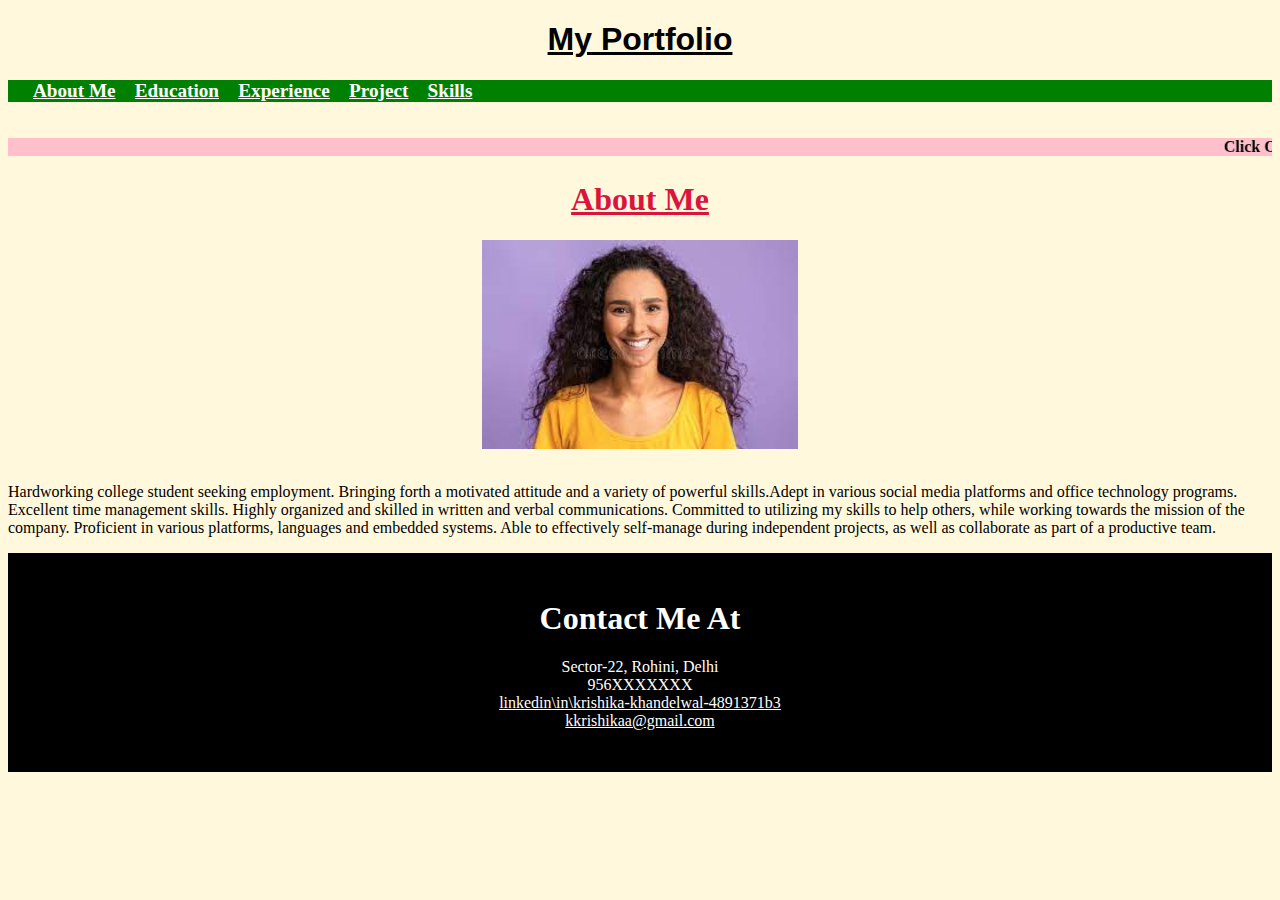
<file: index.html>
<!DOCTYPE html>
<html lang="en">
<head>
    <meta charset="UTF-8">
    <meta http-equiv="X-UA-Compatible" content="IE=edge">
    <meta name="viewport" content="width=device-width, initial-scale=1.0">
    <title>Document</title>
    <link rel="stylesheet" type="text/css" href="portfolio.css">
    <link rel="bootstrap" href="bootstrap-5.3.0-alpha1-dist">
</head>
<body>
    <header>
       <h1 bgcolor="Red"><u>My Portfolio</u></h1> 
    </header>
    <main>
        <section class="tab">
        <a href="index.html">About Me</a>&nbsp;&nbsp;&nbsp;
        <a href="education.html">Education</a>&nbsp;&nbsp;&nbsp;
        <a href="experience.html">Experience</a>&nbsp;&nbsp;&nbsp;
        <a href="project.html">Project</a>&nbsp;&nbsp;&nbsp;
        <a href="skills.html">Skills</a>
        </section>
        <br>
        <br>
        <marquee direction="left" bgcolor="pink"><b>Click On The tabs To Navigate To other Sections Of the Portfolio</b></marquee>
        <h1>About Me</h1>
        <img class="center" src="download.jpg" alt="Image Loading" height="20%" width="25%">
        <br>
        <p>
            Hardworking college 	 
student seeking employment. Bringing forth a motivated attitude and a variety of powerful skills.Adept in various social media platforms and office technology programs. Excellent time management skills. Highly organized and skilled in 
written and verbal communications. 	 
Committed to utilizing my skills to help others, while 	 working towards the 	 mission of the company. Proficient in various platforms, languages and embedded systems. Able 
to effectively self-manage 
during independent 	 projects, as well as 	 collaborate as part of a 	 productive team. 

        </p>
    </main>
    <footer>
        <section>
            <h1>
                Contact Me At
            </h1>
            <p>
                Sector-22, Rohini, Delhi
                <br>
                956XXXXXXX
                <br>
                <a href="\in\krishika-khandelwal-4891371b3">linkedin\in\krishika-khandelwal-4891371b3</a>
                <br>
                <a href="kkrishikaa@gmail.com">kkrishikaa@gmail.com</a>
            </p>
        </section>
    </footer>
</body>
</html>
</file>
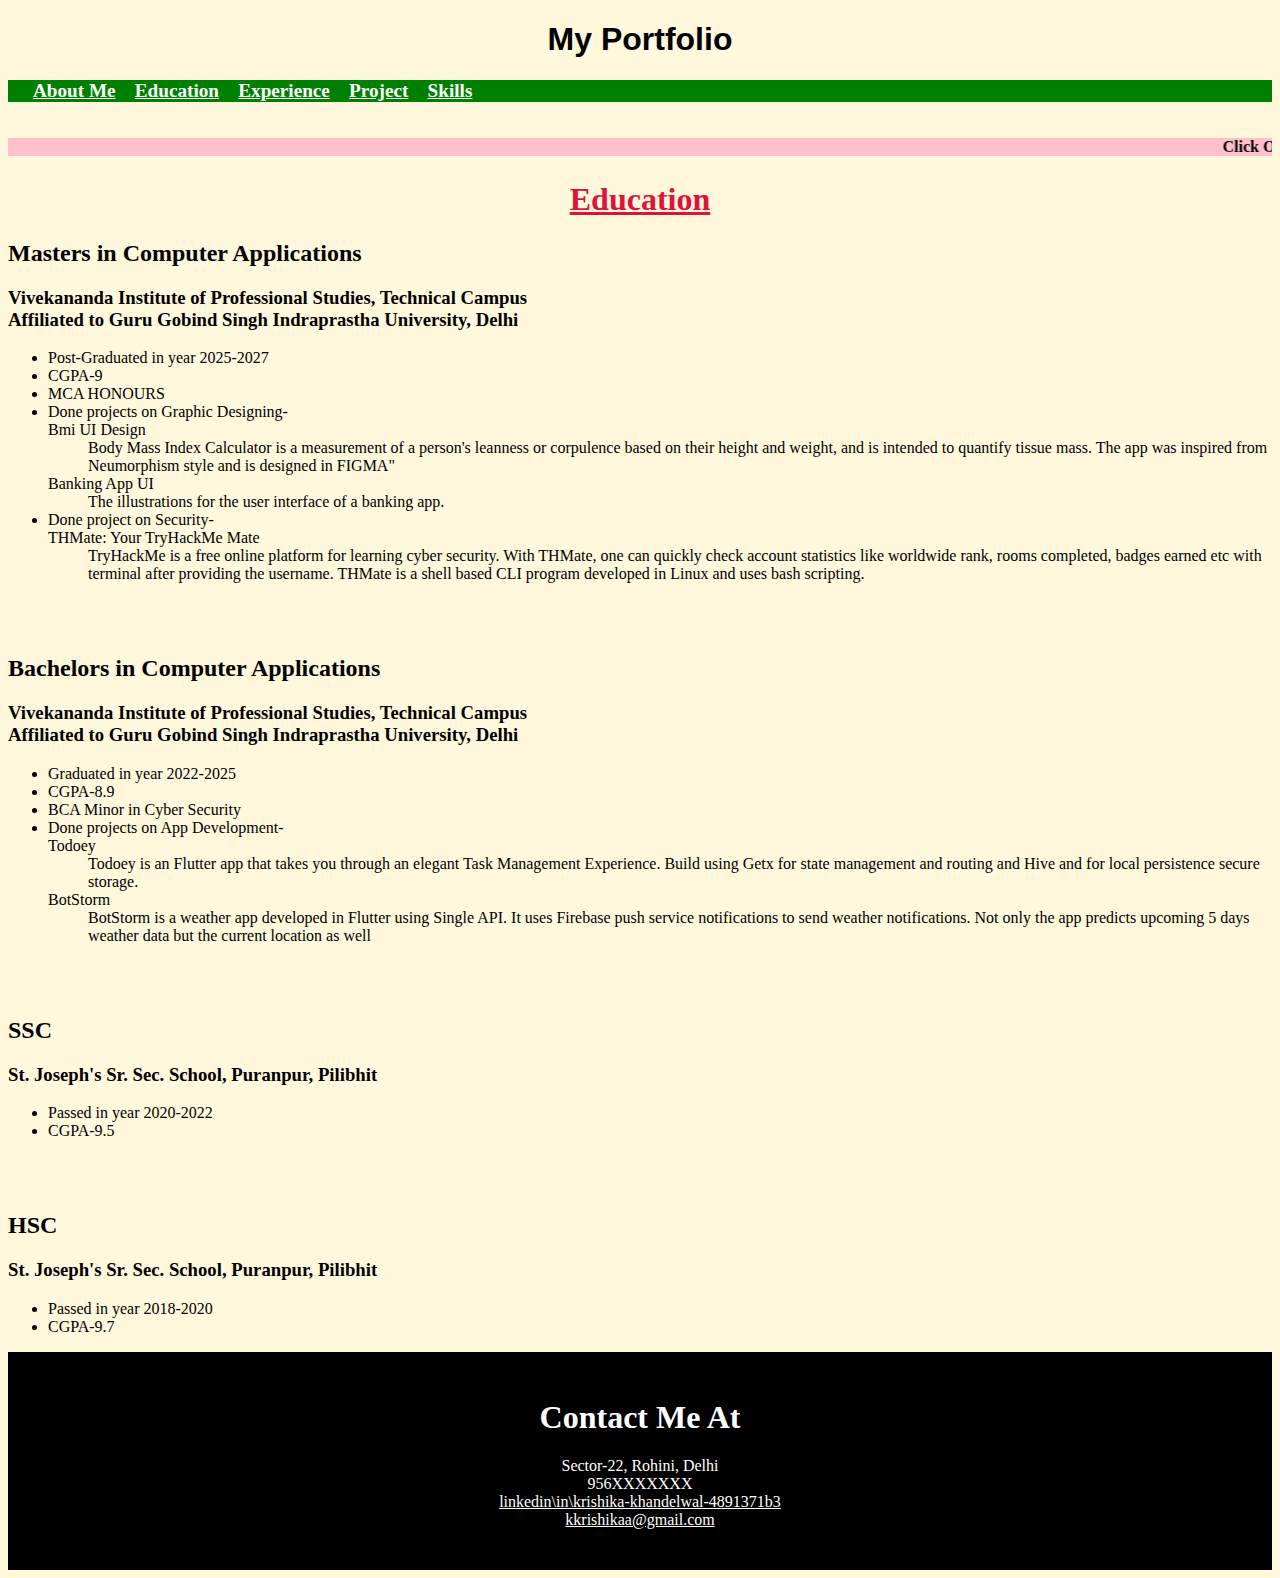
<file: education.html>
<!DOCTYPE html>
<html lang="en">
<head>
    <meta charset="UTF-8">
    <meta http-equiv="X-UA-Compatible" content="IE=edge">
    <meta name="viewport" content="width=device-width, initial-scale=1.0">
    <title>Document</title>
    <link rel="stylesheet" type="text/css" href="portfolio.css">
    <link rel="bootstrap" href="bootstrap-5.3.0-alpha1-dist">
</head>
<body>
    <header>
        <h1>My Portfolio</h1>
    </header>
    <main>
        <section class="tab">
        <a href="index.html">About Me</a>&nbsp;&nbsp;&nbsp;
        <a href="education.html">Education</a>&nbsp;&nbsp;&nbsp;
        <a href="experience.html">Experience</a>&nbsp;&nbsp;&nbsp;
        <a href="project.html">Project</a>&nbsp;&nbsp;&nbsp;
        <a href="skills.html">Skills</a>
        </section>
        <br>
        <br>
        <strong><b>
        <marquee class="marquee" width=100% direction="left" bgcolor="pink" height=100%>Click On The tabs To Navigate To other Sections Of the Portfolio</marquee>
        </b></strong>
        <h1>Education</h1>
        <section id="education">
            <h2>Masters in Computer Applications</h2>
            <h3>Vivekananda Institute of Professional Studies, Technical Campus<br>
            Affiliated to Guru Gobind Singh Indraprastha University, Delhi</h3>
            <ul><li>Post-Graduated in year 2025-2027</li><li>CGPA-9</li><li>MCA HONOURS</li>
            <li>Done projects on Graphic Designing-<dl><dt>Bmi UI Design</dt><dd>Body Mass Index  Calculator 
                is a measurement of a person's leanness or corpulence based on their height and weight, and is intended to quantify tissue mass. 
                The app was inspired from Neumorphism style and is designed in FIGMA"</dd><dt>Banking App UI</dt>
                <dd>The illustrations for the user interface of a banking app.</dd></dl></li>
            <li>Done project on Security-<dl><dt>THMate: Your TryHackMe Mate</dt>
            <dd>TryHackMe is a free online platform for learning cyber security. With THMate, one can quickly check account statistics like worldwide rank, rooms completed, badges earned etc with terminal after providing the username.
                 THMate is a shell based CLI program developed in Linux and uses bash scripting.</dd></dl></li></ul>
                 <br>
                 <br>
                 <h2>Bachelors in Computer Applications</h2>
                 <h3>Vivekananda Institute of Professional Studies, Technical Campus<br>
                    Affiliated to Guru Gobind Singh Indraprastha University, Delhi</h3>
                <ul>
                    <li>Graduated in year 2022-2025</li>
                    <li>CGPA-8.9</li>
                    <li>BCA Minor in Cyber Security</li>
                    <li>Done projects on App Development-<dl><dt>Todoey</dt><dd>Todoey is an Flutter app that takes you through an elegant Task Management Experience.
                         Build using Getx for state management and routing and Hive and for local persistence secure storage.</dd>
                        <dt>BotStorm
                        </dt><dd>BotStorm is a weather app developed in Flutter using Single API. It uses Firebase push service notifications to send weather notifications.
                             Not only the app predicts upcoming 5 days weather data but the current location as well</dd></dl></li>
                </ul>
                <br>
                <br>
                <h2>SSC</h2>
                <h3>St. Joseph's Sr. Sec. School, Puranpur, Pilibhit</h3>
                <ul><li>Passed in year 2020-2022</li><li>CGPA-9.5</li></ul>
                <br>
                <br>
                <h2>HSC</h2>
                <h3>St. Joseph's Sr. Sec. School, Puranpur, Pilibhit</h3>
                <ul><li>Passed in year 2018-2020</li><li>CGPA-9.7</li></ul>
        </section>
    </main>
    <footer>
        <section>
            <h1>
                Contact Me At
            </h1>
            <p>
                Sector-22, Rohini, Delhi
                <br>
                956XXXXXXX
                <br>
                <a href="\in\krishika-khandelwal-4891371b3">linkedin\in\krishika-khandelwal-4891371b3</a>
                <br>
                <a href="kkrishikaa@gmail.com">kkrishikaa@gmail.com</a>
            </p>
        </section>
    </footer>
</body>
</html>
</file>
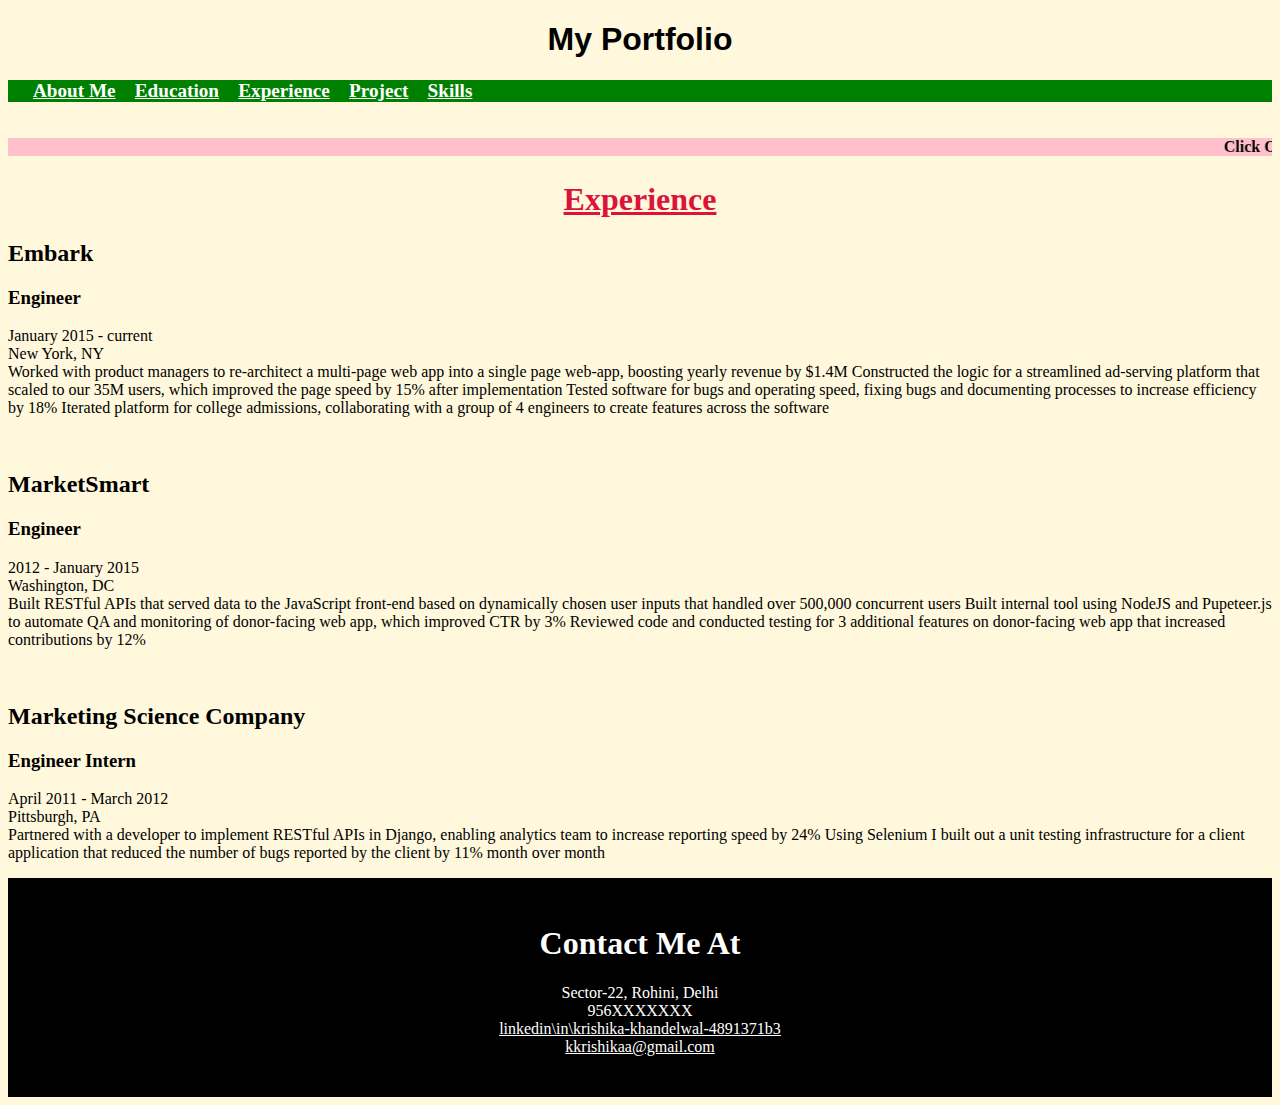
<file: experience.html>
<!DOCTYPE html>
<html lang="en">
<head>
    <meta charset="UTF-8">
    <meta http-equiv="X-UA-Compatible" content="IE=edge">
    <meta name="viewport" content="width=device-width, initial-scale=1.0">
    <title>Document</title>
    <link rel="stylesheet" type="text/css" href="portfolio.css">
    <link rel="bootstrap" href="bootstrap-5.3.0-alpha1-dist">
</head>
<body>
    <header>
        <h1>My Portfolio</h1>
    </header>
    <main>
        <section class="tab">
        <a href="index.html">About Me</a>&nbsp;&nbsp;&nbsp;
        <a href="education.html">Education</a>&nbsp;&nbsp;&nbsp;
        <a href="experience.html">Experience</a>&nbsp;&nbsp;&nbsp;
        <a href="project.html">Project</a>&nbsp;&nbsp;&nbsp;
        <a href="skills.html">Skills</a>
        </section>
        <br>
        <br>
        <strong><b>
        <marquee class="marquee" width=100% direction="left" bgcolor="pink" height=100%>Click On The tabs To Navigate To other Sections Of the Portfolio</marquee>
        </b></strong>
        <h1>Experience</h1>
       <section><h2> Embark</h2>
       <h3>Engineer</h3>
<p>January 2015 - current<br>
New York, NY<br>
Worked with product managers to re-architect a multi-page web app into a single page web-app, boosting yearly revenue by $1.4M
Constructed the logic for a streamlined ad-serving platform that scaled to our 35M users, which improved the page speed by 15% after implementation
Tested software for bugs and operating speed, fixing bugs and documenting processes to increase efficiency by 18%
Iterated platform for college admissions, collaborating with a group of 4 engineers to create features across the software</p><br>
<h2>MarketSmart</h2>
<h3>Engineer</h3>
<p> 2012 - January 2015<br>
Washington, DC<br>
Built RESTful APIs that served data to the JavaScript front-end based on dynamically chosen user inputs that handled over 500,000 concurrent users
Built internal tool using NodeJS and Pupeteer.js to automate QA and monitoring of donor-facing web app, which improved CTR by 3%
Reviewed code and conducted testing for 3 additional features on donor-facing web app that increased contributions by 12%</p><br>
<h2>Marketing Science Company</h2>
<h3> Engineer Intern</h3>
<p>April 2011 - March 2012<br>
Pittsburgh, PA<br>
Partnered with a developer to implement RESTful APIs in Django, enabling analytics team to increase reporting speed by 24%
Using Selenium I built out a unit testing infrastructure for a client application that reduced the number of bugs reported by the client by 11% month over month</p>
    </section></main>
    <footer>
        <section>
            <h1>
                Contact Me At
            </h1>
            <p>
                Sector-22, Rohini, Delhi
                <br>
                956XXXXXXX
                <br>
                <a href="\in\krishika-khandelwal-4891371b3">linkedin\in\krishika-khandelwal-4891371b3</a>
                <br>
                <a href="kkrishikaa@gmail.com">kkrishikaa@gmail.com</a>
            </p>
        </section>
    </footer>
</body>
</html>
</file>
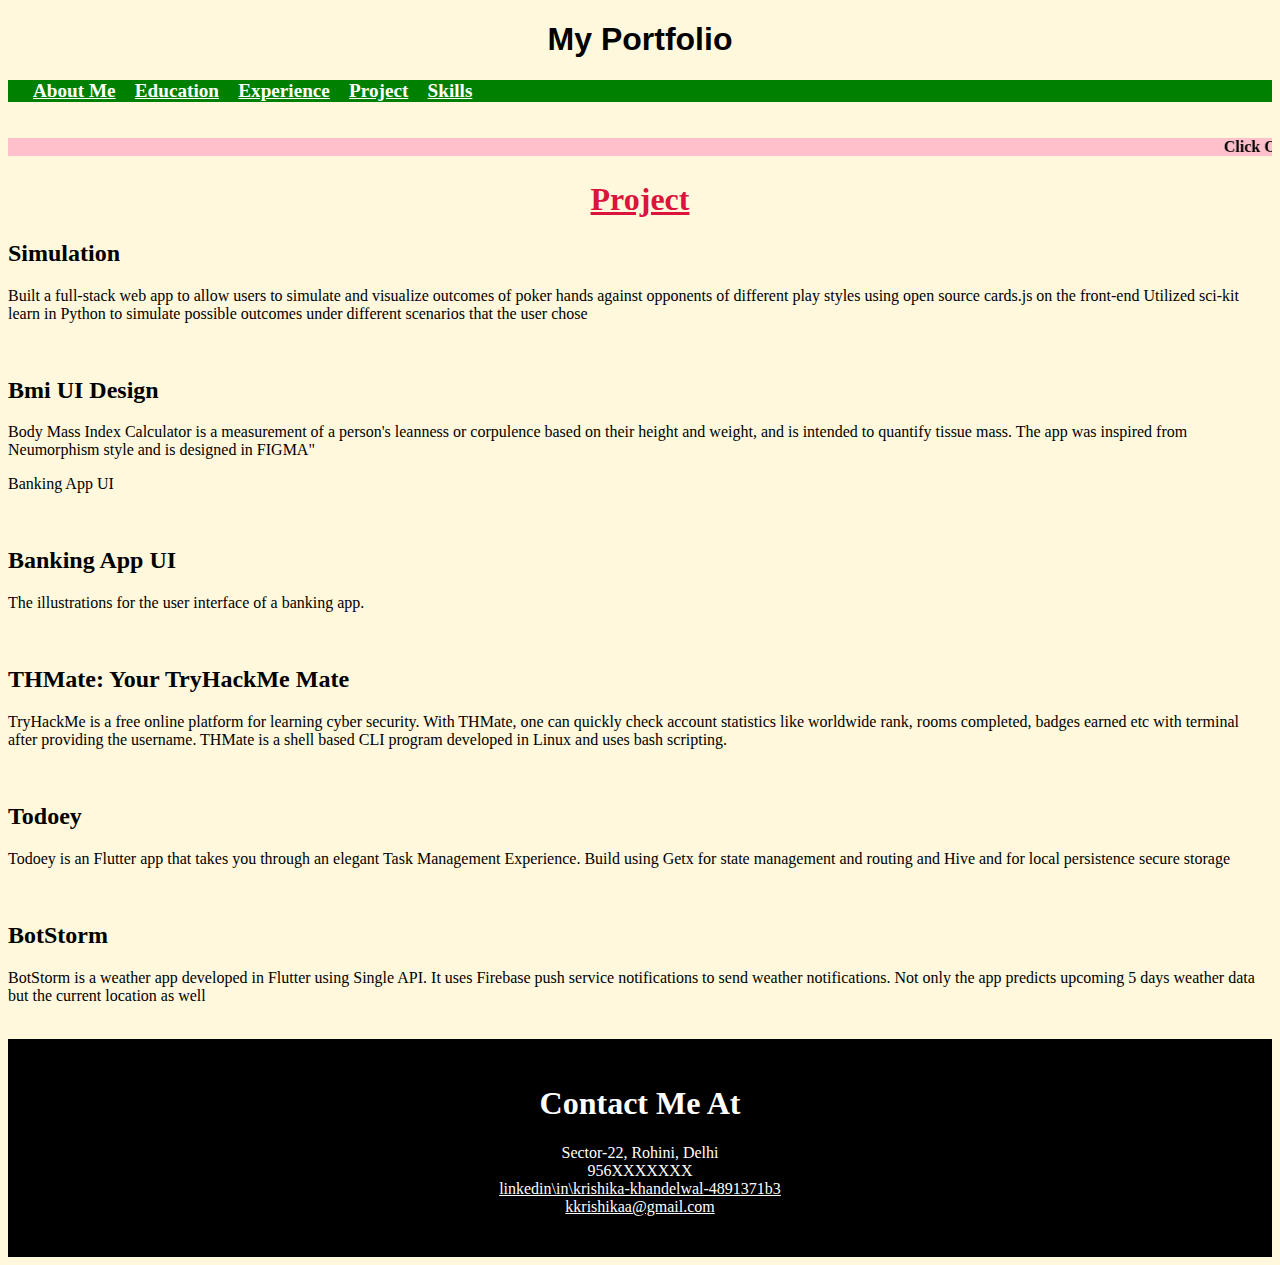
<file: project.html>
<!DOCTYPE html>
<html lang="en">
<head>
    <meta charset="UTF-8">
    <meta http-equiv="X-UA-Compatible" content="IE=edge">
    <meta name="viewport" content="width=device-width, initial-scale=1.0">
    <title>Document</title>
    <link rel="stylesheet" type="text/css" href="portfolio.css">
    <link rel="bootstrap" href="bootstrap-5.3.0-alpha1-dist">
</head>
<body>
    <header>
        <h1>
            My Portfolio
        </h1>
    </header>
    <main>
        <section class="tab">
        <a href="index.html">About Me</a>&nbsp;&nbsp;&nbsp;
        <a href="education.html">Education</a>&nbsp;&nbsp;&nbsp;
        <a href="experience.html">Experience</a>&nbsp;&nbsp;&nbsp;
        <a href="project.html">Project</a>&nbsp;&nbsp;&nbsp;
        <a href="skills.html">Skills</a>
        </section>
        <br>
        <br>
        <strong><b>
        <marquee width=100% direction="left" bgcolor="pink" height=100% font-color="white">Click On The tabs To Navigate To other Sections Of the Portfolio</marquee>
        </b></strong>
        <h1>Project</h1>
        <h2> Simulation</h2>
<p>Built a full-stack web app to allow users to simulate and visualize outcomes of poker hands against opponents of different play styles using open source cards.js on the front-end
Utilized sci-kit learn in Python to simulate possible outcomes under different scenarios that the user chose</p><br>
<h2>Bmi UI Design</h2>
<p>Body Mass Index  Calculator 
    is a measurement of a person's leanness or corpulence based on their height and weight, and is intended to quantify tissue mass. 
    The app was inspired from Neumorphism style and is designed in FIGMA"</dd><dt>Banking App UI</p><br>
<h2>Banking App UI</h2>
<p>The illustrations for the user interface of a banking app.</p><br>
<h2>THMate: Your TryHackMe Mate</h2>
<p>TryHackMe is a free online platform for learning cyber security. With THMate, one can quickly check account statistics like worldwide rank, rooms completed, badges earned etc with terminal after providing the username.
    THMate is a shell based CLI program developed in Linux and uses bash scripting.</p><br>
<h2>Todoey</h2>
<p>Todoey is an Flutter app that takes you through an elegant Task Management Experience.
    Build using Getx for state management and routing and Hive and for local persistence secure storage</p><br>
<h2>BotStorm</h2>
<p>BotStorm is a weather app developed in Flutter using Single API. It uses Firebase push service notifications to send weather notifications.
    Not only the app predicts upcoming 5 days weather data but the current location as well</p><br>
    </main>
    <footer>
        <section>
            <h1>
                Contact Me At
            </h1>
            <p>
                Sector-22, Rohini, Delhi
                <br>
                956XXXXXXX
                <br>
                <a href="\in\krishika-khandelwal-4891371b3">linkedin\in\krishika-khandelwal-4891371b3</a>
                <br>
                <a href="kkrishikaa@gmail.com">kkrishikaa@gmail.com</a>
            </p>
        </section>
    </footer>
</body>
</html>
</file>
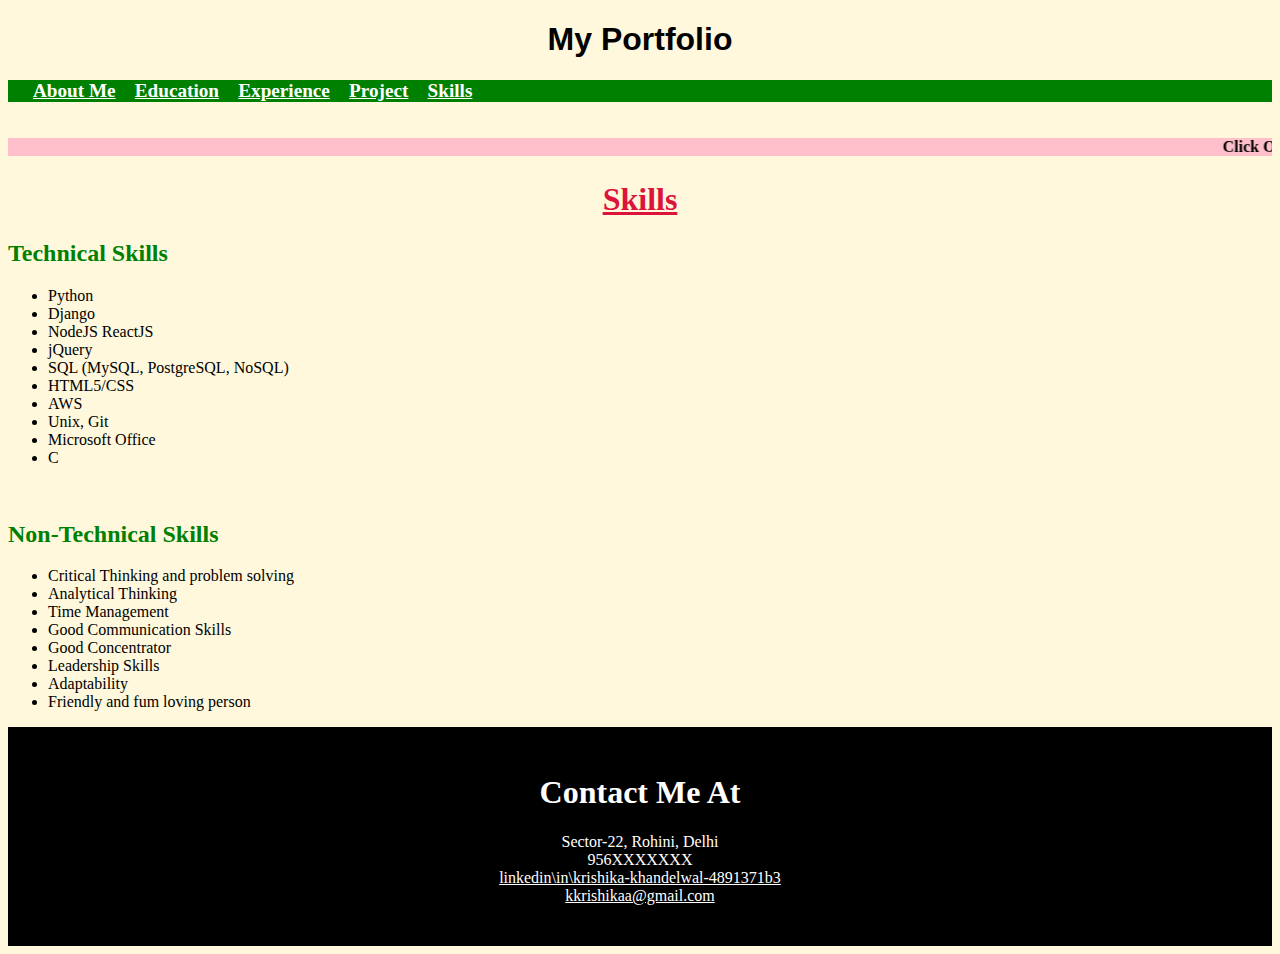
<file: skills.html>
<!DOCTYPE html>
<html lang="en">
<head>
    <meta charset="UTF-8">
    <meta http-equiv="X-UA-Compatible" content="IE=edge">
    <meta name="viewport" content="width=device-width, initial-scale=1.0">
    <title>Document</title>
    <link rel="stylesheet" type="text/css" href="portfolio.css">
    <link rel="bootstrap" href="bootstrap-5.3.0-alpha1-dist">
</head>
<body>
    <header>
        <h1>
            My Portfolio
        </h1>
    </header>
    <main>
        <section class="tab">
        <a href="index.html">About Me</a>&nbsp;&nbsp;&nbsp;
        <a href="education.html">Education</a>&nbsp;&nbsp;&nbsp;
        <a href="experience.html">Experience</a>&nbsp;&nbsp;&nbsp;
        <a href="project.html">Project</a>&nbsp;&nbsp;&nbsp;
        <a href="skills.html">Skills</a>
        </section>
        <br>
        <br>
        <strong><b>
        <marquee class="marquee" width=100% direction="left" height=400% bgcolor="pink">Click On The tabs To Navigate To other Sections Of the Portfolio</marquee>
        </b></strong>
        <h1>Skills</h1>
        <h2 class="skill">Technical Skills</h2>
        <ul><li>Python</li><li>Django</li>
            <li>NodeJS ReactJS</li><li>jQuery</li>
            <li>SQL (MySQL, PostgreSQL, NoSQL)</li>
            <li>HTML5/CSS</li>
            <li> AWS</li>
            <li>Unix, Git</li>
            <li>Microsoft Office</li>
        <li>C</li></ul><br>
        <h2 class="skill">Non-Technical Skills</h2>
        <ul><li>Critical Thinking and problem solving </li>
            <li>Analytical Thinking </li>
            <li>Time Management </li>
            <li>Good Communication Skills</li>
            <li>Good Concentrator</li>
            <li>Leadership Skills</li>
            <li>Adaptability </li>
            <li>Friendly and fum loving person</li>
        </ul>
    </main>
    <footer>
        <section>
            <h1>
                Contact Me At
            </h1>
            <p>
                Sector-22, Rohini, Delhi
                <br>
                956XXXXXXX
                <br>
                <a href="\in\krishika-khandelwal-4891371b3">linkedin\in\krishika-khandelwal-4891371b3</a>
                <br>
                <a href="kkrishikaa@gmail.com">kkrishikaa@gmail.com</a>
            </p>
        </section>
    </footer>
</body>
</html>
</file>
<file: portfolio.css>
body{background-color: cornsilk;}
h1{ text-align: center;text-decoration: solid;}
.tab{background-color: green;text-decoration: aliceblue; padding-left:25px; font-weight: bold; font-size: larger;}
footer{background-color: black;text-align: center; text-decoration-color: black;position: relative; color: white; padding-top: 2%; padding-left: 0%; padding-right: 0%; padding-bottom: 2%; bottom: 0%; width: 100%};
img{position: relative; padding-left: 30%; padding-right: 30%; }
.center{display: block;
    margin-left: auto;
    margin-right: auto;}
header{text-decoration: solid; font-family: Arial, Helvetica, sans-serif; text-underline-position: below; border-color: black;}
main>h1{
    color: crimson;  text-decoration-line: underline;}
.skill{color:green;}
a{color:white;}
</file>
